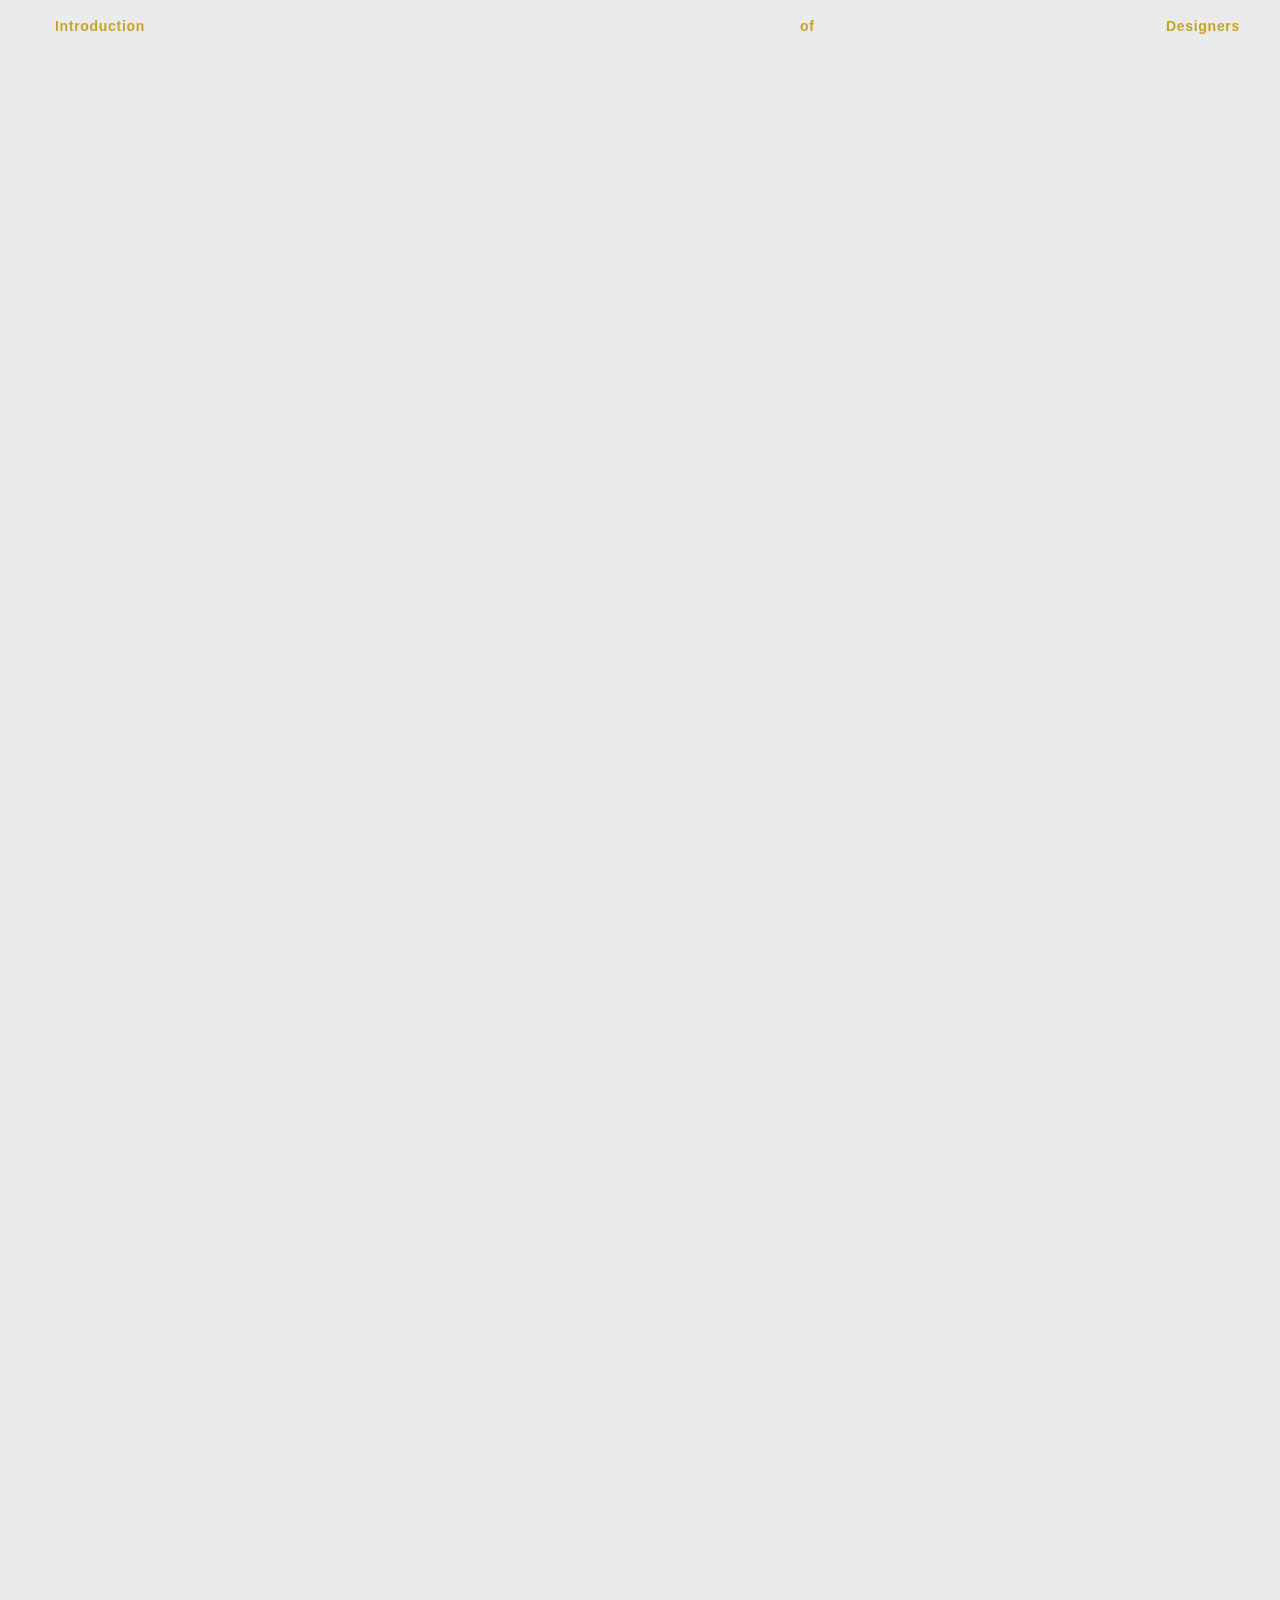
<file: bio.html>
<!DOCTYPE html>
<html lang="ko">
<head>
    <meta charset="UTF-8">
    <meta name="viewport" content="width=device-width, initial-scale=1.0">
    <title>Bio</title>
    <link rel="stylesheet" href="style.css">
</head>
<body>
    <div id="back-btn" onclick="window.history.back()">
        <svg viewBox="0 0 32 32" fill="none" xmlns="http://www.w3.org/2000/svg" width="30" height="30">
            <line x1="28" y1="16" x2="6" y2="16" stroke="#000" stroke-width="2.5" stroke-linecap="round"/>
            <polyline points="14,8 6,16 14,24" fill="none" stroke="#000" stroke-width="2.5" stroke-linecap="round" stroke-linejoin="round"/>
        </svg>
    </div>
    <div id="bio-page">
    </div>
    <script src="bio.js"></script>
    <div id="site-banner">
        <span>Introduction</span>
        <span>of</span>
        <span>Designers</span>
    </div>
</body>
</html>
</file>
<file: style.css>
@font-face {
    font-family: 'Asta Sans';
    src: url('./fonts/AstaSans-Regular.woff2') format('woff2');
}

@font-face {
    font-family: 'LatinThin';
    src: local('Helvetica Neue'), local('Helvetica');
    font-weight: 140;
    unicode-range: U+0020-007E;
}

@font-face {
    font-family: 'AvantGarde';
    src: url('./fonts/ITCAvantGarde.otf') format('opentype');
    font-weight: 100 900;
}

body, html {
    margin: 0;
    padding: 0;
    width: 100%;
    height: 100%;
    background-color: #ebebeb;
    font-family: 'LatinThin', "Helvetica Neue", "Helvetica", "Asta Sans", sans-serif;
    -webkit-font-smoothing: antialiased;
}

body {
    transition: transform 0.8s cubic-bezier(0.76, 0, 0.24, 1);
}

body.slide-up {
    transform: translateY(-100%);
}

#landing-page {
    width: 100vw;
    height: 100vh;
    display: flex;
    align-items: flex-start;
    justify-content: flex-start;
    padding: 30px 40px 120px 55px;
    box-sizing: border-box;
    overflow-y: auto;
}

.intro-text {
    margin: 0;
    padding: 0;
    white-space: pre-wrap;
    word-break: keep-all;
    width: 100%;
    font-weight: 900;
    line-height: 1.35;
    outline: none;
    caret-color: #000;
    opacity: 0;
}

#shutter {
    position: fixed;
    top: 0;
    left: 0;
    width: 100%;
    height: 100%;
    background-color: #ebebeb;
    transform: translateY(0);
    transition: transform 0.8s cubic-bezier(0.76, 0, 0.24, 1);
    z-index: 999;
    pointer-events: none;
}

#shutter.open {
    transform: translateY(-100%);
}

#bio-page {
    position: relative;
    width: 100vw;
    min-height: 100vh;
    padding: 60px 25vw 120px 55px;
    box-sizing: border-box;
    overflow-y: auto;
    animation: none;
    transform: translateY(100%);
    transition: transform 1.2s cubic-bezier(0.16, 1, 0.3, 1);
    z-index: 1;
    background-color: transparent;
}

@keyframes slideUp {
    from { transform: translateY(100%); }
    to   { transform: translateY(0); }
}

#bio-text {
    margin: 0;
    padding: 0;
    white-space: pre-wrap;
    word-break: keep-all;
    font-weight: 900;
    line-height: 1.7;
    font-size: 30px;
}

.bio-keyword {
    cursor: pointer;
    transition: opacity 0.2s ease;
    display: inline;
}

#bio-menu {
    font-size: 14px;
    font-weight: 900;
    font-family: 'LatinThin', "Helvetica Neue", "Helvetica", "Asta Sans", sans-serif;
    line-height: 2.5;
}

#switch-btn {
    display: block;
    margin: 40px auto 80px;
    cursor: pointer;
    padding: 8px 24px;
    border: 1.5px solid #000;
    font-family: 'LatinThin', "Helvetica Neue", "Helvetica", "Asta Sans", sans-serif;
    font-size: 14px;
    font-weight: 900;
    background: transparent;
    letter-spacing: 0.05em;
    width: fit-content;
}

#switch-btn.on {
    background: #000;
    color: #fff;
}

#back-btn {
    display: none !important;
}

#top-btn {
    display: block;
    margin: 40px auto 80px;
    cursor: pointer;
    padding: 8px 24px;
    border: 1.5px solid #000;
    font-family: 'LatinThin', "Helvetica Neue", "Helvetica", "Asta Sans", sans-serif;
    font-size: 14px;
    font-weight: 900;
    background: transparent;
    letter-spacing: 0.05em;
    width: fit-content;
    text-align: center;
}

#bottom-btn {
    display: block;
    margin: 40px auto 80px;
    cursor: pointer;
    padding: 8px 24px;
    border: 1.5px solid #000;
    font-family: 'LatinThin', "Helvetica Neue", "Helvetica", "Asta Sans", sans-serif;
    font-size: 14px;
    font-weight: 900;
    background: transparent;
    letter-spacing: 0.05em;
    width: fit-content;
    text-align: center;
}

#bottom-btn-2 {
    position: fixed;
    top: 30px;
    right: 55px;
    cursor: pointer;
    width: fit-content;
    border: none;
    background: transparent;
    padding: 0;
    line-height: 0;
    z-index: 10;
}

#switch-btn, #top-btn, #bottom-btn, #bottom-btn-2, #bottom-btn-3 {
    position: fixed;
    top: 30px;
    right: 55px;
    cursor: pointer;
    width: fit-content;
    border: none;
    background: transparent;
    padding: 0;
    line-height: 0;
    z-index: 10;
}

#site-banner {
    position: fixed;
    top: 0;
    left: 0;
    width: 100%;
    display: flex;
    align-items: flex-start;
    padding: 18px 40px 0 55px;
    box-sizing: border-box;
    font-family: 'LatinThin', "Helvetica Neue", "Helvetica", sans-serif;
    font-size: 14px;
    font-weight: 600;
    letter-spacing: 0.05em;
    pointer-events: none;
    z-index: 100;
    color: #C5A028;
}

#site-banner span:nth-child(1) {
    position: absolute;
    left: 55px;
}

#site-banner span:nth-child(2) {
    position: absolute;
    left: calc(50% + 12.5%);
}

#site-banner span:nth-child(3) {
    position: absolute;
    right: 40px;
}
</file>
